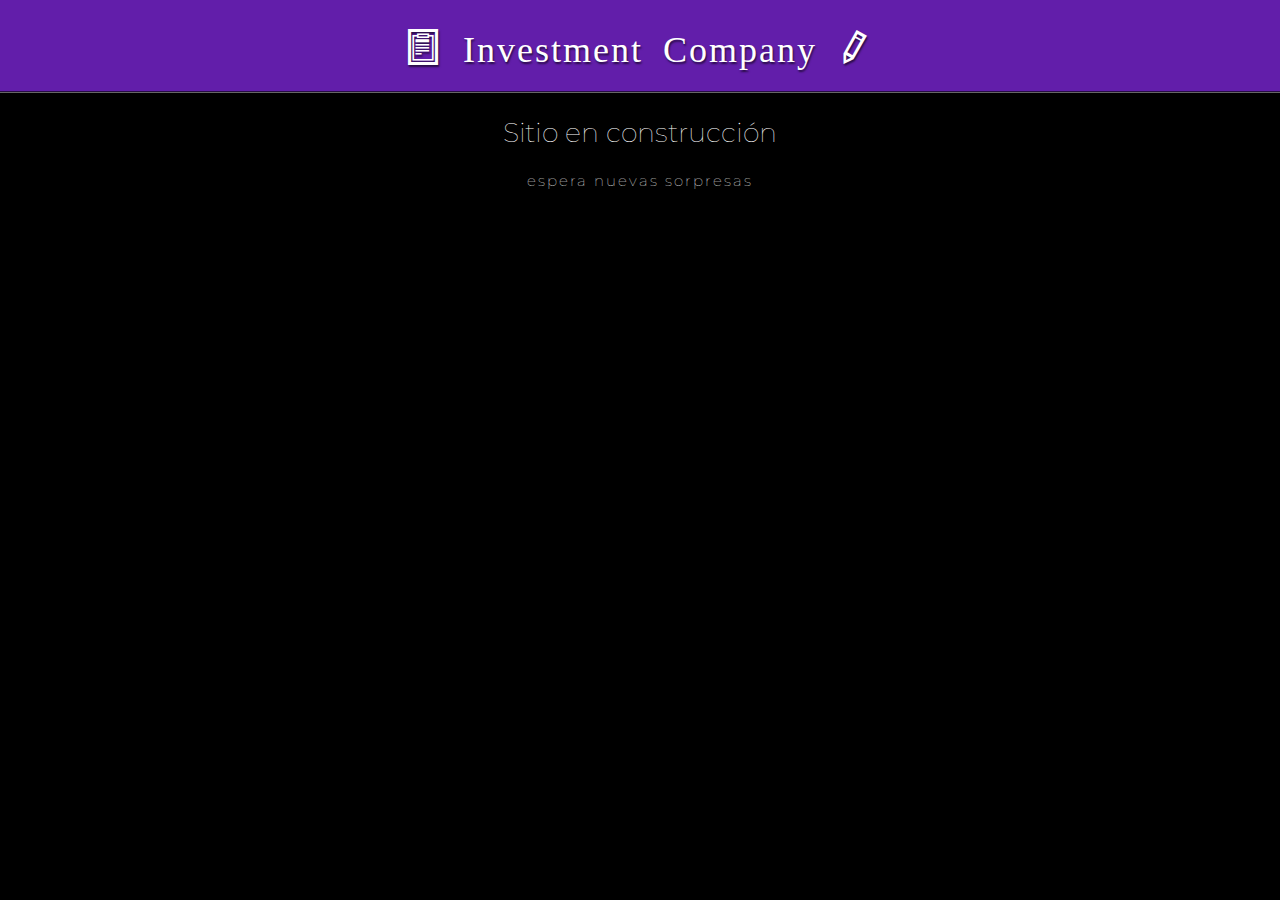
<file: index.html>
<!DOCTYPE html>
<html lang="es">
	<head>
		<meta charset="UTF-8" />
		<meta name="description" content="Landing page para Investment Company" />
		<meta name="viewport" content="width=device-width, minimum-scale=1, maximum-scale=1" />
		<title>Investment Company</title>
		<link href='http://fonts.googleapis.com/css?family=Montserrat:400,700' rel='stylesheet' type='text/css' />
		<link rel="stylesheet" href="css/normalize.css" />
		<link rel="stylesheet" href="css/estilo.css" />
	</head>
	<body>
		<header>
			<h1 class="icon">
				Investment Company
			</h1>
		</header>
		<section id="contenedor">
			<article class="item">
				<h2>
					Sitio en construcción
				</h2>
				<h3>
					espera nuevas sorpresas
				</h3>
			</article>
		</section>
		<footer>
			
		</footer>
	</body>
</html>
</file>
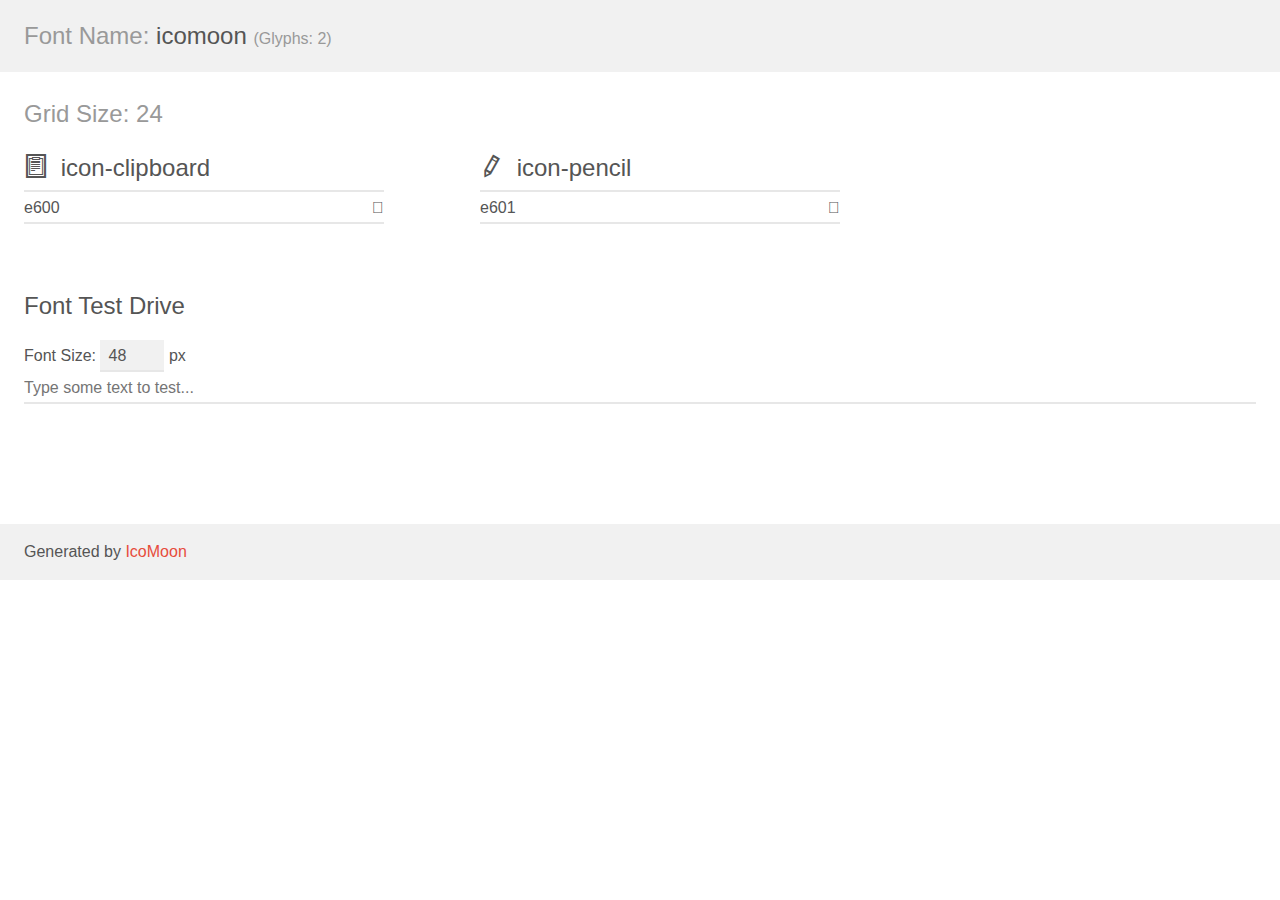
<file: icomoon/demo.html>
<!doctype html>
<html>
<head>
	<meta charset="utf-8">
	<title>IcoMoon Demo</title>
	<meta name="description" content="An Icon Font Generated By IcoMoon.io">
	<meta name="viewport" content="width=device-width">
	<link rel="stylesheet" href="demo-files/demo.css">
	<link rel="stylesheet" href="style.css"></head>
<body>
	<div class="bgc1 clearfix">
		<h1 class="mhmm mvm"><span class="fgc1">Font Name:</span> icomoon <small class="fgc1">(Glyphs:&nbsp;2)</small></h1>
	</div>
	<div class="clearfix mhl ptl">
		<h1 class="mvm mtn fgc1">Grid Size: 24</h1>
		<div class="glyph fs1">
			<div class="clearfix bshadow0 pbs">
				<span class="icon-clipboard"></span><span class="mls"> icon-clipboard</span>
			</div>
			<fieldset class="fs0 size1of1 clearfix hidden-false">
				<input type="text" readonly value="e600" class="unit size1of2" />
				<input type="text" maxlength="1" readonly value="&#xe600;" class="unitRight size1of2 talign-right" />
			</fieldset>
			<div class="fs0 bshadow0 clearfix hidden-true">
				<span class="unit pvs fgc1">liga: </span>
				<input type="text" readonly value="" class="liga unitRight" />
			</div>
		</div>
		<div class="glyph fs1">
			<div class="clearfix bshadow0 pbs">
				<span class="icon-pencil"></span><span class="mls"> icon-pencil</span>
			</div>
			<fieldset class="fs0 size1of1 clearfix hidden-false">
				<input type="text" readonly value="e601" class="unit size1of2" />
				<input type="text" maxlength="1" readonly value="&#xe601;" class="unitRight size1of2 talign-right" />
			</fieldset>
			<div class="fs0 bshadow0 clearfix hidden-true">
				<span class="unit pvs fgc1">liga: </span>
				<input type="text" readonly value="" class="liga unitRight" />
			</div>
		</div>
	</div>

	<!--[if gt IE 8]><!-->
	<div class="mhl clearfix mbl">
		<h1>Font Test Drive</h1>
		<label>
			Font Size: <input id="fontSize" type="number" class="textbox0 mbm"
			min="8" value="48" />
			px
		</label>
		<input id="testText" type="text" class="phl size1of1 mvl"
		placeholder="Type some text to test..." value=""/>
		</label>
		<div id="testDrive" class="icon-">&nbsp;
		</div>
	</div>
	<!--<![endif]-->
	<div class="bgc1 clearfix">
		<p class="mhl">Generated by <a href="https://icomoon.io/app">IcoMoon</a></p>
	</div>

	<script src="demo-files/demo.js"></script>
</body>
</html>
</file>
<file: css/estilo.css>
@font-face {
	font-family: 'icomoon';
	src:url('../fonts/icomoon.eot?-cadhpp');
	src:url('../fonts/icomoon.eot?#iefix-cadhpp') format('embedded-opentype'),
		url('../fonts/icomoon.woff?-cadhpp') format('woff'),
		url('../fonts/icomoon.ttf?-cadhpp') format('truetype'),
		url('../fonts/icomoon.svg?-cadhpp#icomoon') format('svg');
	font-weight: normal;
	font-style: normal;
}

[class^="icon"], [class*=" icon"] {
	font-family: 'icomoon';
	speak: none;
	font-style: normal;
	font-weight: normal;
	font-variant: normal;
	text-transform: none;
	line-height: 1;

	/* Better Font Rendering =========== */
	-webkit-font-smoothing: antialiased;
	-moz-osx-font-smoothing: grayscale;
}

.icon:before {
	content: "\e600";
}
.icon:after {
	content: "\e601";
}


body {
	background: #000;
	font-family: 'Montserrat', sans-serif;
	font-size: 18px;
}

header {
	background: #621EAA;
	border-bottom: thin solid rgba(0, 0, 0, 0.6);
	padding: 0.2em;
	text-align: center;
}

header h1 {
	color: #FFF;
	text-shadow: 1px 2px 2px rgba(0, 0, 0, 0.6);
	font-weight: bolder;
	letter-spacing: 2px;
}

#contenedor {
	border-top: thin solid rgba(255, 255, 255, 0.4);
}

#contenedor .item {
	color: #FFF;
	margin: 1em;
	text-align: center;
}

#contenedor .item h2,
#contenedor .item h3 {
	font-weight: lighter;
}

#contenedor .item h3 {
	font-size: 0.85em;
	letter-spacing: 2px;
}
</file>
<file: icomoon/demo-files/demo.css>
body {
	padding: 0;
	margin: 0;
	font-family: sans-serif;
	font-size: 1em;
	line-height: 1.5;
	color: #555;
	background: #fff;
}
h1 {
	font-size: 1.5em;
	font-weight: normal;
}
small {
	font-size: .66666667em;
}
a {
	color: #e74c3c;
	text-decoration: none;
}
a:hover, a:focus {
	box-shadow: 0 1px #e74c3c;
}
.bshadow0, input {
	box-shadow: inset 0 -2px #e7e7e7;
}
input:hover {
	box-shadow: inset 0 -2px #ccc;
}
input, fieldset {
	font-size: 1em;
	margin: 0;
	padding: 0;
	border: 0;
}
input {
	color: inherit;
	line-height: 1.5;
	height: 1.5em;
	padding: .25em 0;
}
input:focus {
	outline: none;
	box-shadow: inset 0 -2px #449fdb;
}
.glyph {
	font-size: 16px;
	width: 15em;
	padding-bottom: 1em;
	margin-right: 4em;
	margin-bottom: 1em;
	float: left;
	overflow: hidden;
}
.liga {
	width: 80%;
	width: calc(100% - 2.5em);
}
.talign-right {
	text-align: right;
}
.talign-center {
	text-align: center;
}
.bgc1 {
	background: #f1f1f1;
}
.fgc1 {
	color: #999;
}
.fgc0 {
	color: #000;
}
p {
	margin-top: 1em;
	margin-bottom: 1em;
}
.mvm {
	margin-top: .75em;
	margin-bottom: .75em;
}
.mtn {
	margin-top: 0;
}
.mtl, .mal {
	margin-top: 1.5em;
}
.mbl, .mal {
	margin-bottom: 1.5em;
}
.mal, .mhl {
	margin-left: 1.5em;
	margin-right: 1.5em;
}
.mhmm {
	margin-left: 1em;
	margin-right: 1em;
}
.mls {
	margin-left: .25em;
}
.ptl {
	padding-top: 1.5em;
}
.pbs, .pvs {
	padding-bottom: .25em;
}
.pvs, .pts {
	padding-top: .25em;
}
.unit {
	float: left;
}
.unitRight {
	float: right;
}
.size1of2 {
	width: 50%;
}
.size1of1 {
	width: 100%;
}
.clearfix:before, .clearfix:after {
	content: " ";
	display: table;
}
.clearfix:after {
	clear: both;
}
.hidden-true {
	display: none;
}
.textbox0 {
	width: 3em;
	background: #f1f1f1;
	padding: .25em .5em;
	line-height: 1.5;
	height: 1.5em;
}
#testDrive {
	padding-top: 24px;
	line-height: 1.5;
}
.fs0 {
	font-size: 16px;
}
.fs1 {
	font-size: 24px;
}
</file>
<file: icomoon/style.css>
@font-face {
	font-family: 'icomoon';
	src:url('fonts/icomoon.eot?-cadhpp');
	src:url('fonts/icomoon.eot?#iefix-cadhpp') format('embedded-opentype'),
		url('fonts/icomoon.woff?-cadhpp') format('woff'),
		url('fonts/icomoon.ttf?-cadhpp') format('truetype'),
		url('fonts/icomoon.svg?-cadhpp#icomoon') format('svg');
	font-weight: normal;
	font-style: normal;
}

[class^="icon-"], [class*=" icon-"] {
	font-family: 'icomoon';
	speak: none;
	font-style: normal;
	font-weight: normal;
	font-variant: normal;
	text-transform: none;
	line-height: 1;

	/* Better Font Rendering =========== */
	-webkit-font-smoothing: antialiased;
	-moz-osx-font-smoothing: grayscale;
}

.icon-clipboard:before {
	content: "\e600";
}
.icon-pencil:before {
	content: "\e601";
}
</file>
